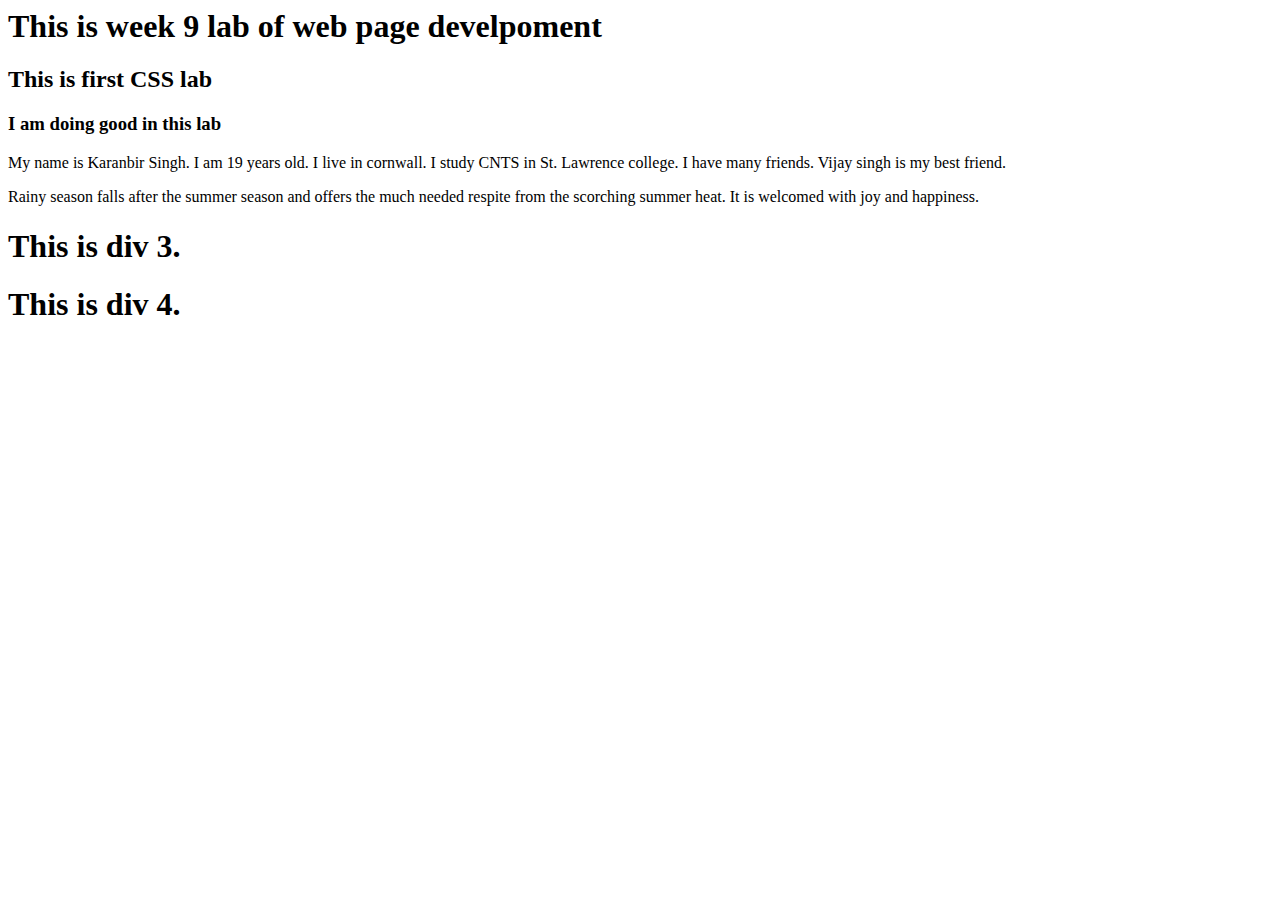
<file: index.html>
<html>
<head><title> Karanbir Singh</title>

    <link href="style1.css" rel="stylesheet" type="text/css">
</head>
<body>
<div class="green">
    <h1>This is week 9 lab of web page develpoment</h1>
    <h2>This is first CSS lab</h2>
    <h3>I am doing good in this lab</h3>
</div>

<div class="black">
    
    <p>
         My name is Karanbir Singh. I am 19 years old. I live in cornwall. I study CNTS in St. Lawrence college. I have many friends.
         Vijay singh is my best friend. 
        </p>
    <p>
        Rainy season falls after the summer season and offers the much needed respite from the scorching summer heat.
         It is welcomed with joy and happiness.
    </p>
</div>

<div class="main">

    <h1>This is div 3.</h1>
    </div>

    <div class="second">
        <h1> This is div 4.</h1>

             </div>
</file>
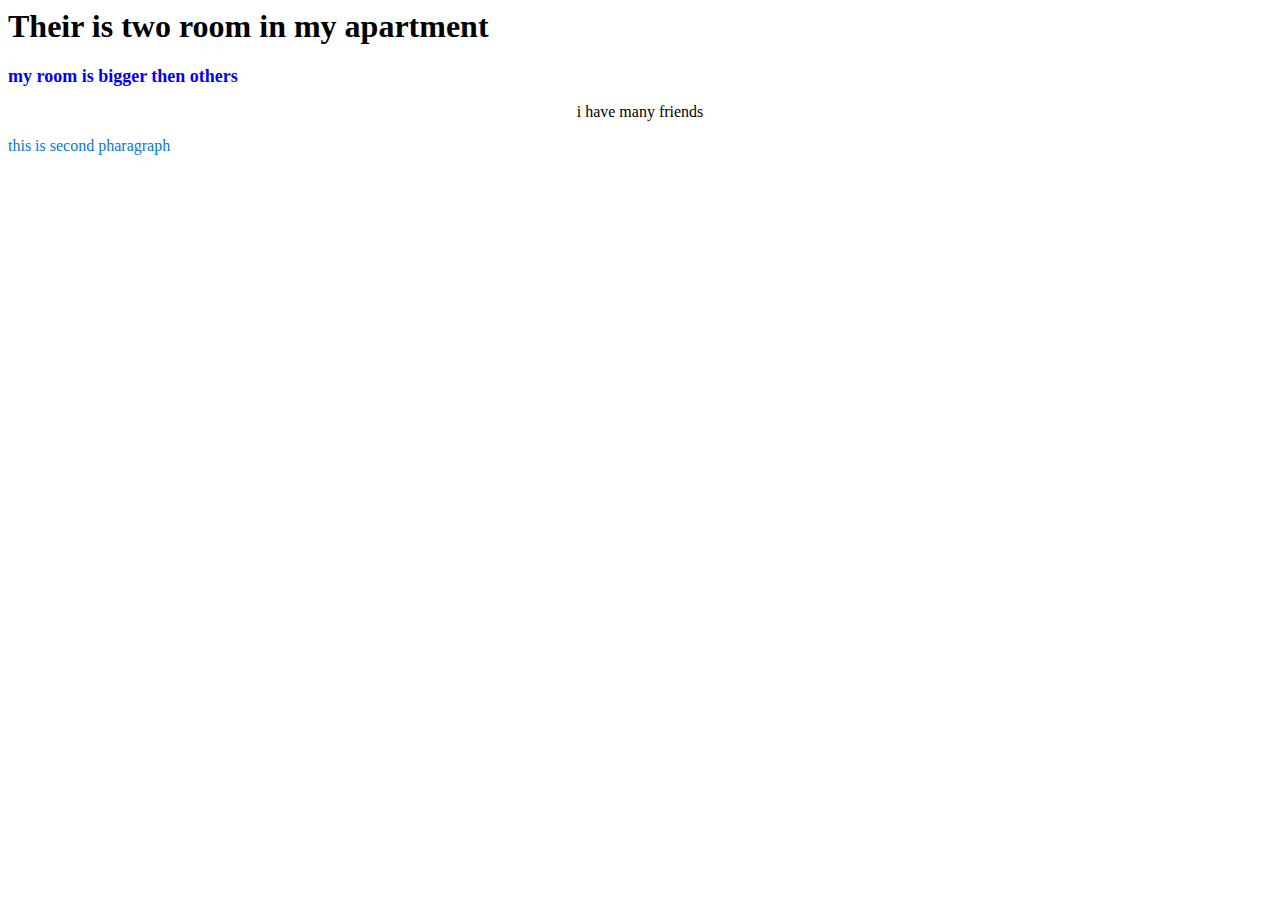
<file: lab10.html>
<html>
<head><title>Vijay Singh</title>

    <link href="style.css" rel="stylesheet" type="text/css">
</head>
<body>

    <h1>Their is two room in my apartment</h1>
    <h2>my room is bigger then others</h2>
<p class="class1">i have many friends</p>
<p class= "class2">this is second pharagraph</p>
</body>
</html>
</file>
<file: style1.css>
div.desk1{

    background-color: grey;
    width: 100%;
    height: 300px;
}
   

div.desk2{

    background-image: url("images/frog.jpg");
    color: rgb(158, 236, 31);
    width: 100%;
    height: 300px;
}


div.desk3, div.desk4{
    
    position:absolute;
    left: 0px;
    top:600px;
  
}

div.desk3{
    background-image: url("images/flowers.jpg");
    width: 100%;
    height: 300px;
}

div.desk4{
    background-color: red;
    opacity:0.3;
    text-align: right; width: 100%;
    height: 300px;
}
</file>
<file: style.css>
h1{

   font-weight: bold;
   font-size:32px;
   font-family: Georgia;

}
h2{

    font-size: 18px;
    color:blue;
    font-family:Georgia;
}
p.class1{

    font-size:16px;
    font-family: Georgia;
    text-align: center;

}
p.class2{

    color: #0776df;
    text-align: left;

}
</file>
